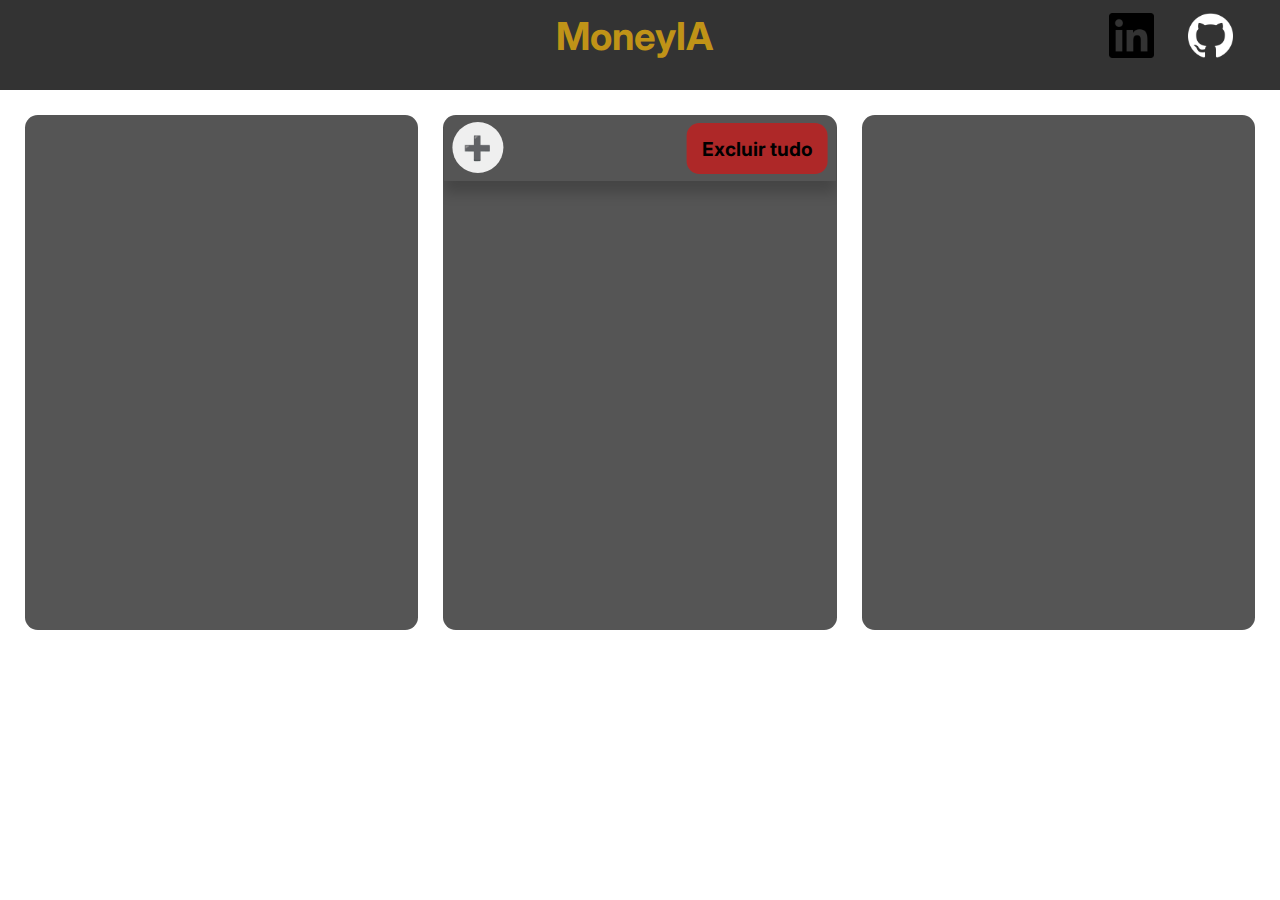
<file: index.html>
<html lang="pt-br">
<head>
    <meta charset="UTF-8">
    <meta name="viewport" content="width=device-width, initial-scale=1.0">
    <link rel="stylesheet" type="text/css" href="src/css/styles.css">
    <link rel="preconnect" href="https://fonts.googleapis.com">
    <link rel="preconnect" href="https://fonts.gstatic.com" crossorigin>
    <link href="https://fonts.googleapis.com/css2?family=Inter:wght@100..900&display=swap" rel="stylesheet">
    <title>MoneyIA</title>
</head>
<body>
    <script type="importmap">
        {
          "imports": {
            "@google/generative-ai": "https://esm.run/@google/generative-ai"
          }
        }
      </script>
      <script type="module" src="src/js/api.js"></script>

    <header>
        <nav>
            <h3 id="cashai">MoneyIA</h3>
            <a href="https://www.linkedin.com/in/matheus-andrade-pompermayer-88a560289/" target="_blank"><img src="images/linkedinIcon.png"id="Linkedin"></a>
            <a href="https://github.com/MatheusAndrade07" target="_blank"><img src="images/githubIcon.png" id="Github"></a>
        </nav>
    </header>
    <main>

<table>
  
  <tr>
    <td id="textos">
      <div id="texto"></div>
    </td>

    <td class="content">
      <div id="config">
        <button id="new">➕</button>
        <button id="del" class="vermelho">Excluir tudo</button>
      </div>
        <div id="gastos"></div>
    </td>

    <td class="total" id="total">
      <div id="totaltxt"></div>
    </td>
  </tr>

</table>
    </main>

  </body>
</html>
</file>
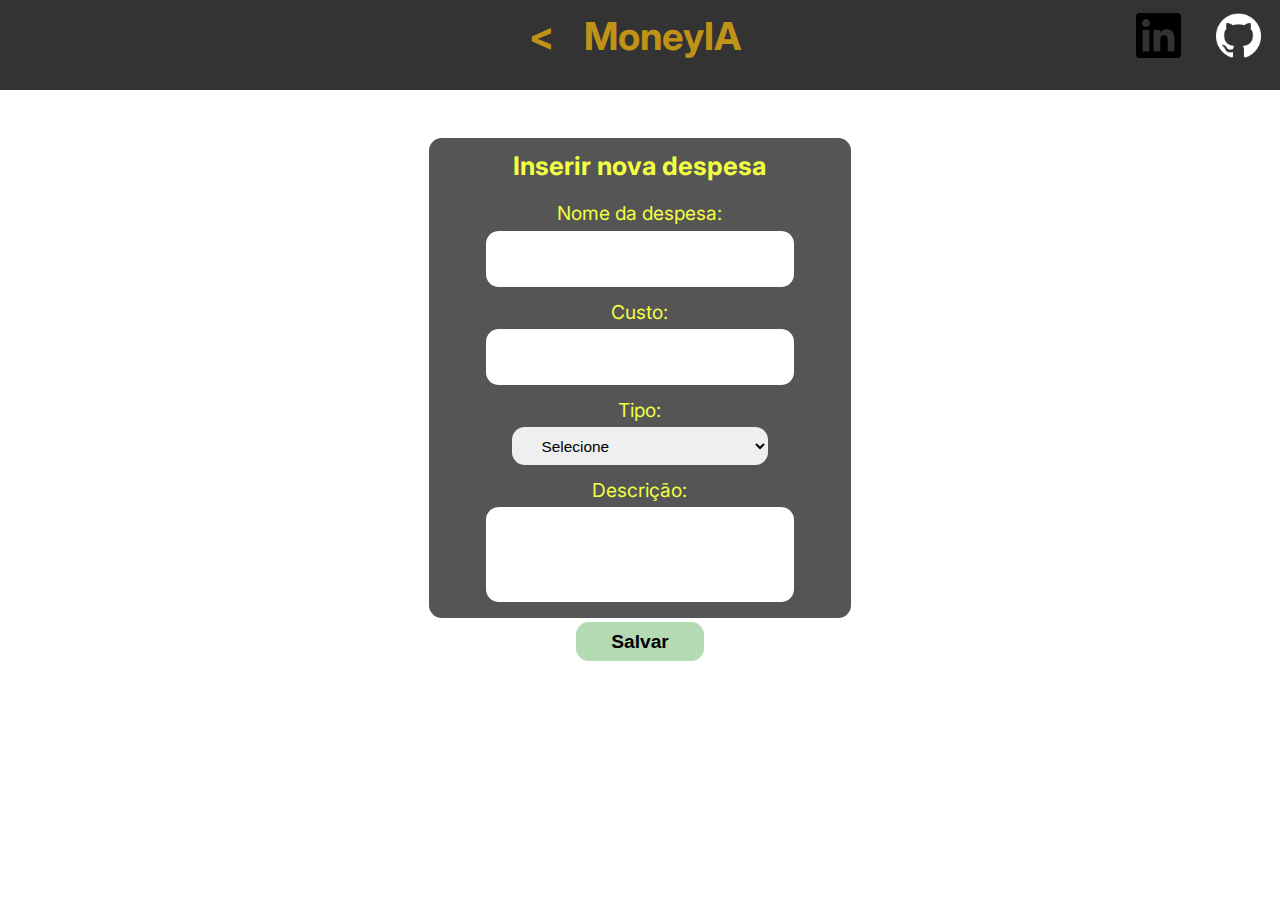
<file: spend.html>
<!DOCTYPE html>
<html lang="pt-br">
<head>
    <meta charset="UTF-8">
    <meta name="viewport" content="width=device-width, initial-scale=1.0">
    <link rel="stylesheet" type="text/css" href="src/css/styles.css">
    <link rel="preconnect" href="https://fonts.googleapis.com">
    <link rel="preconnect" href="https://fonts.gstatic.com" crossorigin>
    <link href="https://fonts.googleapis.com/css2?family=Inter:wght@100..900&display=swap" rel="stylesheet">
    <title>MoneyIA</title>
</head>
<body>
    <header>
        <nav>
            <a href="./index.html"><h3 class="back"><</h3></a>
            <h3 id="moneyia">MoneyIA</h3>
            <a href="https://www.linkedin.com/in/matheus-andrade-pompermayer-88a560289/" target="_blank"><img src="images/linkedinIcon.png"id="Linkedin"></a>
            <a href="https://github.com/MatheusAndrade07" target="_blank"><img src="images/githubIcon.png" id="Github"></a>
        </nav>
    </header>
    <main id="newspend">
        <form id="form" autocomplete="off">
            <h1>Inserir nova despesa</h1>
            <br>
            <label for="nome">Nome da despesa:</label>
            <br>
            <input type="text" name="nome" id="nome" required autocomplete="off">
            <br>

            <label for="custo">Custo:</label>
            <br>
            <input type="number" name="custo" id="custo" required autocomplete="off" min="0">
            <br>

            <label for="tipo">Tipo:</label>
            <br>
            <select name="tipo" id="tipo" required autocomplete="off">
                <option id="0" disabled selected>Selecione</option>
                <option id="1" value="Contas Domésticas">Contas domésticas (luz, água, internet)</option>
                <option id="2" value="Aluguel">Aluguel</option>
                <option id="3" value="Mercado">Mercado</option>
                <option id="4" value="Delivery">Delivery de alimentos</option>
                <option id="5" value="Transp. privado">Transporte privado</option>
                <option id="6" value="Transp. Público">Transporte público</option>
                <option id="7" value="Combustível">Combustível</option>
                <option id="8" value="Carro">Carro (prestação, seguro, manutenção)</option>
                <option id="9" value="Finanças">Finanças (prestações, empréstimos, cartão de crédito)</option>
                <option id="10" value="Medicamentos">Medicamentos</option>
                <option id="11" value="Saúde">Saúde (plano de saúde, seguro saude, consultas)</option>
                <option id="12" value="Educação">Educação (mensalidades, materiais, cursos)</option>
                <option id="13" value="Entretenimento">Entretenimento (cinema, clubes, shows, jogos, streamings)</option>
                <option id="14" value="Vestuário">Vestuário</option>
                <option id="15" value="Outros">Outros</option>
              </select>
              <br>

              <label for="desc">Descrição:</label>
              <br>
              <input type="text" name="desc" id="desc" required autocomplete="off">
              <br>
              
              <input type="submit" value="Salvar" id="salvar">
              

        </form>
    </main>
    <script type="module" src="/src/js/script.js"></script>
</body>
</html>
</file>
<file: src/css/styles.css>
body {
    margin: 0;
    padding: 0;
}

html {
    font-family: "Inter", sans-serif;
}

nav {   
    text-align: center;
    margin: 0;
    height: 7vw;
    width: 100vw;
    background-color: #333333;
}

nav h3 {
    position: relative;
    left: 5.8vw;
    display: inline-block;
    margin: 0;
    padding: 1vw;
    font-weight: bold;
    font-size: 3vw;
    color: #c09317;
    vertical-align: middle;
    cursor: pointer;
}

img {
    position: relative;
    left: 34.2vw;
    width: 3.5vw;
    padding: 0 1.2vw;
    vertical-align: middle;
}

.voltar {
    position: absolute;
    left: 4vw;
    top: -0.3vw
}

#Linkedin {
    filter: invert(100%);
}

#Github {
    filter: invert(100%);
}

table {
    width: 100vw;
    border-collapse: separate;
    border-spacing: 2vw;
    overflow: auto;
    -ms-overflow-style: none;
    scrollbar-width: none;
}

table::-webkit-scrollbar{
    display: none;
}

table td {
    background-color: #555555;
    width: 33%;
    border-radius: 1vw;
    overflow: auto;
    -ms-overflow-style: none;
    scrollbar-width: none;
}

table td::-webkit-scrollbar{
    display: none;
}

.content {
    justify-content: center;
    text-align: center;
    align-items: center;
    overflow: auto;
    -ms-overflow-style: none;
    scrollbar-width: none;
}

.content::-webkit-scrollbar{
    display: none;
}

.content button {
    font-family: "Inter", sans-serif;
    border: none;
    cursor: pointer;
}

#new {
    transform: translateX(-7vw);
    font-size: 1.8vw;
    margin: 0;
    width: 4vw;
    height: 4vw;
    padding: 0;
    border-radius: 5vw;
}

#del {
    transform: translateX(7vw);
    border-radius: 1vw;
    font-size: 1.5vw;
    height: 4vw;
    width: 11vw;
}

#gastos {
    height: 35vw;
    overflow: auto;
    -ms-overflow-style: none;
    scrollbar-width: none;
}

#gastos::-webkit-scrollbar{
    display: none;
}

#gastos p {
    font-size: 1.5vw;
}

#config {
    height: fit-content;
    width: 100%;
    padding: 0.5vw 0;
    box-shadow: 0 1vw 1vw 0 rgba(0, 0, 0, 0.192);
}

#textos {
    overflow: auto;
    -ms-overflow-style: none;
    scrollbar-width: none;
}

#textos::-webkit-scrollbar{
    display: none;
}

#texto {
    height: 40vw;
    overflow: auto;
    -ms-overflow-style: none;
    scrollbar-width: none;
}

#texto::-webkit-scrollbar{
    display: none;
}

#texto p {
    text-align: center;
    justify-content: center;
    align-items: center;
    font-size: 1.3vw;
    padding: 0 2vw;
}

#total p, #gastos p{
    transform: translateX(1vw);
    width: 90%;
    text-align: center;
    justify-content: center;
    align-items: center;
    font-size: 1.5vw;
    padding: 0.5vw;
    border-radius: 1vw;
}

#totaltxt {
    height: 40vw;
    overflow: auto;
    -ms-overflow-style: none;
    scrollbar-width: none;
}

#totaltxt::-webkit-scrollbar{
    display: none;
}

.vermelho {
    background-color: rgba(255, 0, 0, 0.527);
    font-weight: bold;
}

.cinza {
    background-color: rgba(0, 0, 0, 0.13);
}

#newspend {
    display: flex;
    justify-content: center;
    align-items: center;
    text-align: center;
    height: 45vw;
}

#form {
    background-color: #555555;
    width: 33%;
    height: 32vw;
    border-radius: 1vw;
    padding: 1vw 0 4.5vw 0;
}

#form input, select {
    border: none;
    padding: 0.7vw 2vw;
    margin: 0.4vw 0 1vw 0;
    border-radius: 1vw;
    width: 20vw;
    height: 3vw;
    font-size: 1.2vw;
}

#form h1 {
    margin: 0;
    font-size: 2vw;
    color: #f2ff43;
}

#form #desc {
    height: 6vw;
}

#form #salvar {
    margin-top: 0.6vw;
    width: 10vw;
    background-color: rgba(0, 128, 0, 0.295);
    font-size: 1.5vw;
    font-weight: bold;
}

#form label {
    font-size: 1.5vw;
    color: #f2ff43;
}

#form select, #salvar {
    cursor: pointer;
}

.animacao {
    animation: animacaoTexto 1.3s infinite;
}

@keyframes animacaoTexto {
        0% {
            background: linear-gradient( white, #555555, #555555);        
        }
        10% {
            background: linear-gradient( #555555, white, #555555);  
        }
        20% {
            background: linear-gradient( #555555, #555555,white); 
        }
        30% {
            background: linear-gradient(#555555, #555555, #555555); 
        }
        40% {
            background: linear-gradient(#555555, #555555, #555555);
        }
        50% {
            background: linear-gradient(#555555, #555555, #555555);
        }
        60% {
            background: linear-gradient(#555555, #555555, #555555);
        }
        70% {
            background: linear-gradient(#555555, #555555, #555555);
        }
        80% {
            background: linear-gradient(#555555, #555555, #555555);
        }
        90% {
            background: linear-gradient(#555555, #555555, #555555);
        }
        100% {
            background: linear-gradient(#555555, #555555, #555555);
        }
}

p

 button {
    font-size: 1.2vw;
    position: absolute;
    width: 2.3vw;
    height: 2.3vw;
    text-align: center;
    border-radius: 5vw 0 0 5vw;
    background-color: rgba(255, 0, 0, 0.329);
    transform: translateX(13.1vw);
}

.teste {
    display: flex;
}
</file>
